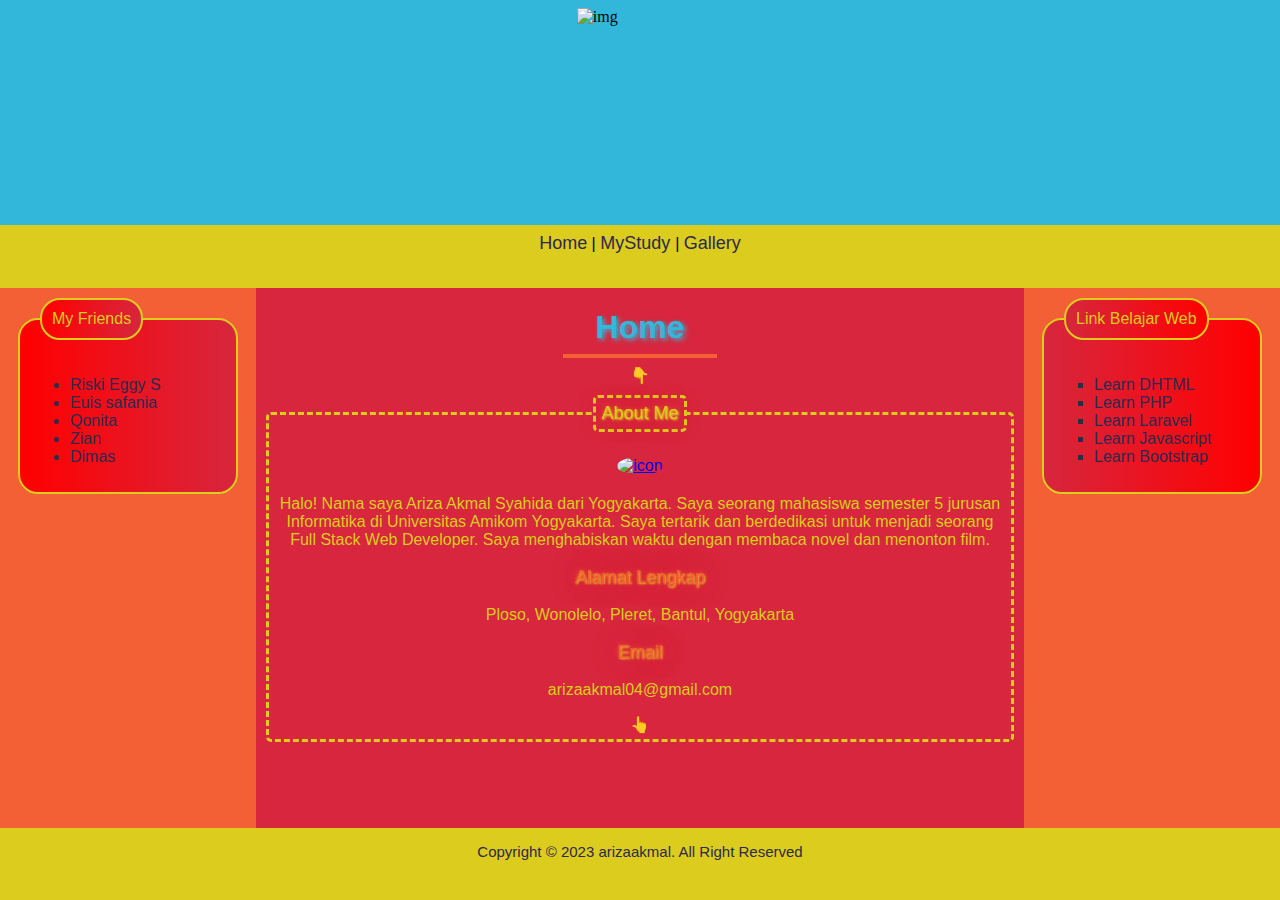
<file: index.html>
<!DOCTYPE html>
<html lang="en">
<head>
    <meta charset="UTF-8">
    <meta name="viewport" content="width=device-width, initial-scale=1.0">
    <title>Ariza Site</title>
    <link rel="stylesheet" href="css/index.css">
</head>
    <frameset rows="25%, 7%,*, 8%" frameborder="0"> <!-- setting awal frame dan set baris 1 -->
        <frame src="header.html">
            <frameset> <!-- set baris 2-->
                <frame src="navigator.html" scrolling="no">
            </frameset>
    
            <frameset cols="20%,*, 20%"> <!-- set baris 3-->
                <frame src="left.html">
                <frame src="home.html" name="content">
                <frame src="right.html">
            </frameset>
    
            <frameset> <!-- set baris 4-->
                <frame src="footer.html" scrolling="no">
            </frameset>
    </frameset>
</html>
</file>
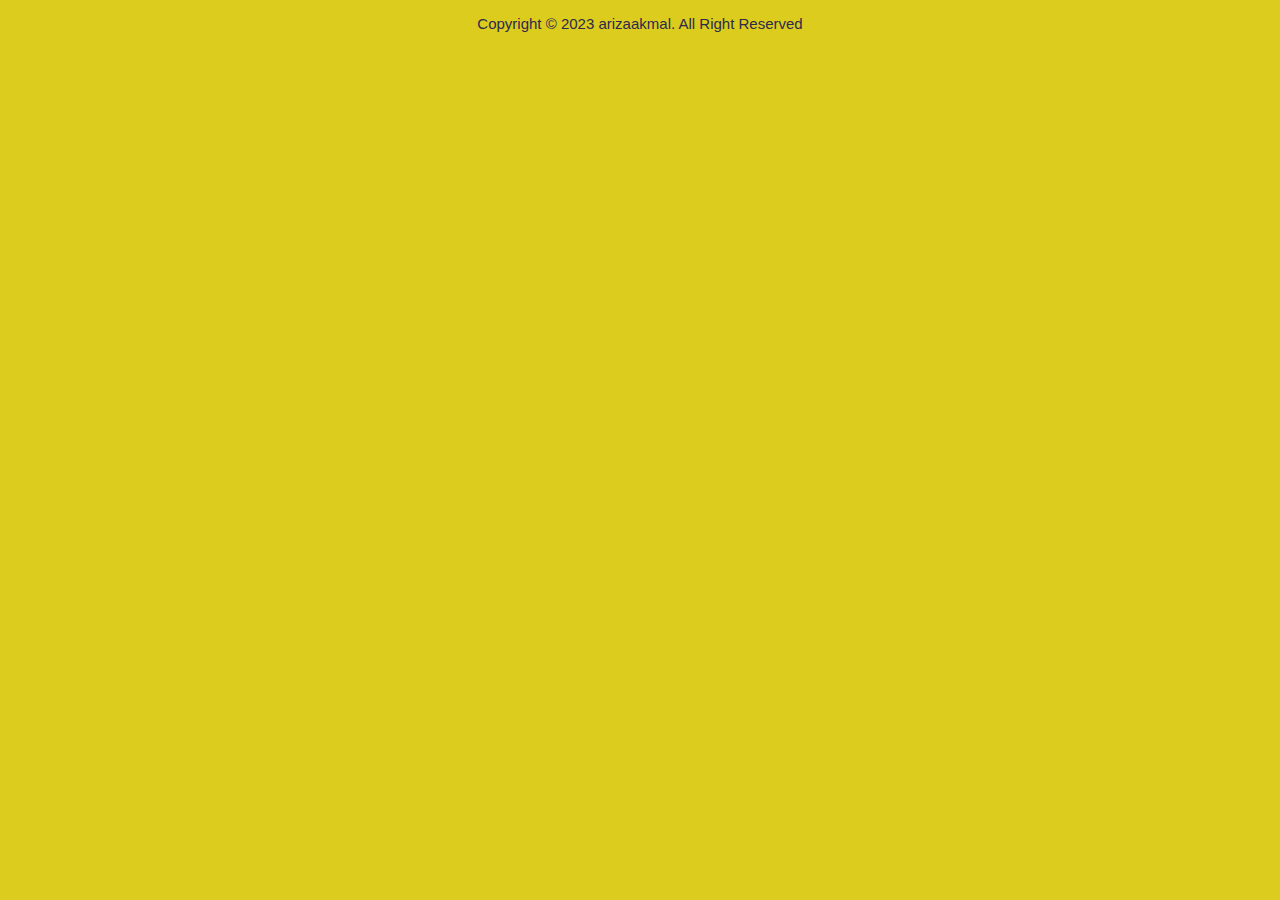
<file: footer.html>
<!DOCTYPE html>
<html lang="en">
  <head>
    <meta charset="UTF-8" />
    <meta name="viewport" content="width=device-width, initial-scale=1.0" />
    <title>Footer</title>
    <link rel="stylesheet" href="css/footer.css" />
  </head>
  <body></body>
</html>
<body>
  <p>Copyright &copy; 2023 arizaakmal. All Right Reserved</p>
</body>
</file>
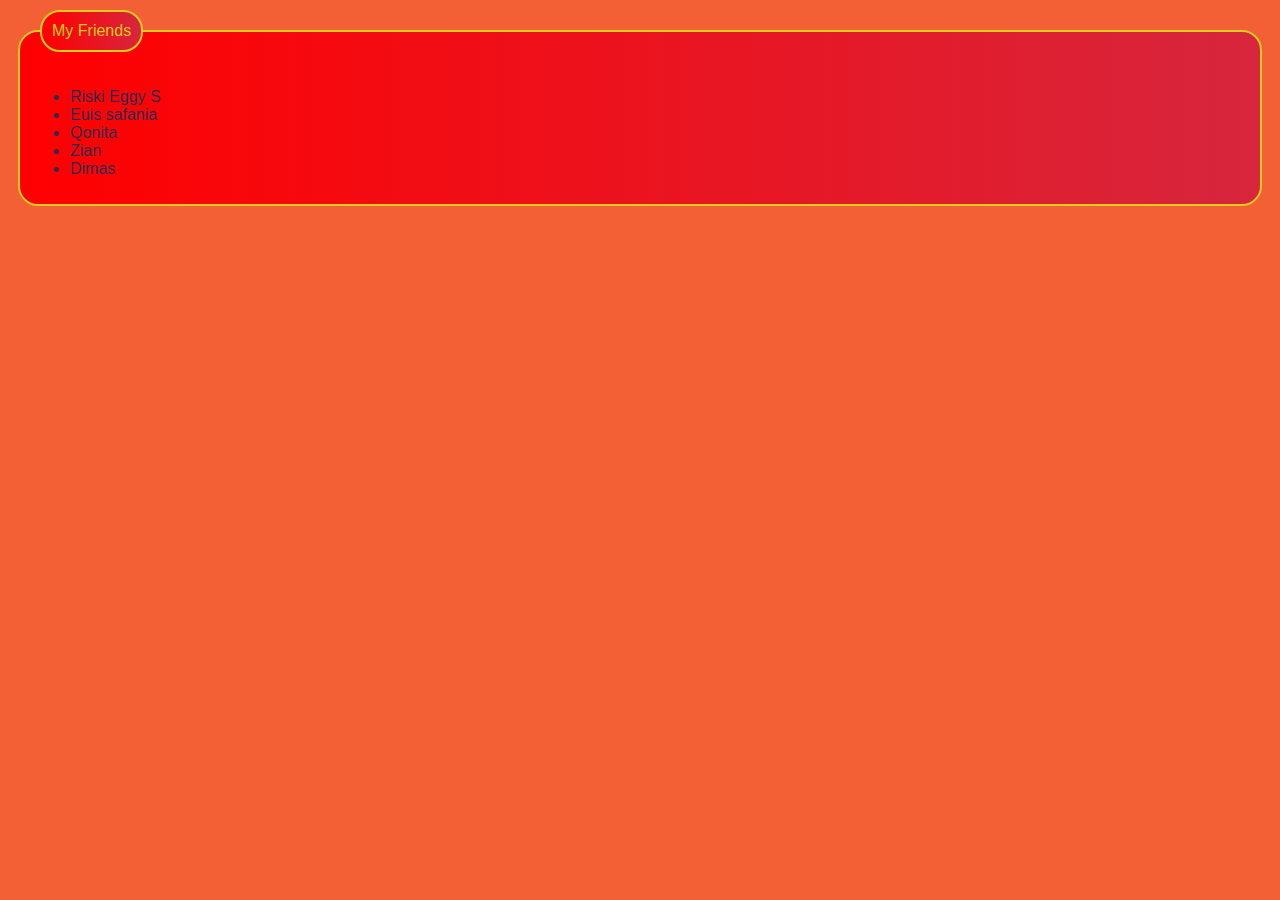
<file: left.html>
<!DOCTYPE html>
<html lang="en">
  <head>
    <meta charset="UTF-8" />
    <meta name="viewport" content="width=device-width, initial-scale=1.0" />
    <title>Left</title>
    <link rel="stylesheet" href="css/left.css" />
  </head>
  <body>
    <fieldset>
      <legend>My Friends</legend>
      <ul>
        <li><a href="https://instagram.com/eggy_riski1?igshid=ZGUzMzM3NWJiOQ==" target="_blank">Riski Eggy S</a></li>
        <li><a href="https://www.instagram.com/safania.euis/" target="_blank">Euis safania</a></li>
        <li><a href="https://instagram.com/qonitaazh_?utm_source=qr&igshid=MzNlNGNkZWQ4Mg%3D%3D" target="_blank">Qonita</a></li>
        <li><a href="https://www.instagram.com/ziannaisilaa" target="_blank">Zian</a></li>
        <li><a href="https://www.instagram.com/dmsandhika_" target="_blank">Dimas</a></li>
      </ul>
    </fieldset>
  </body>
</html>
</file>
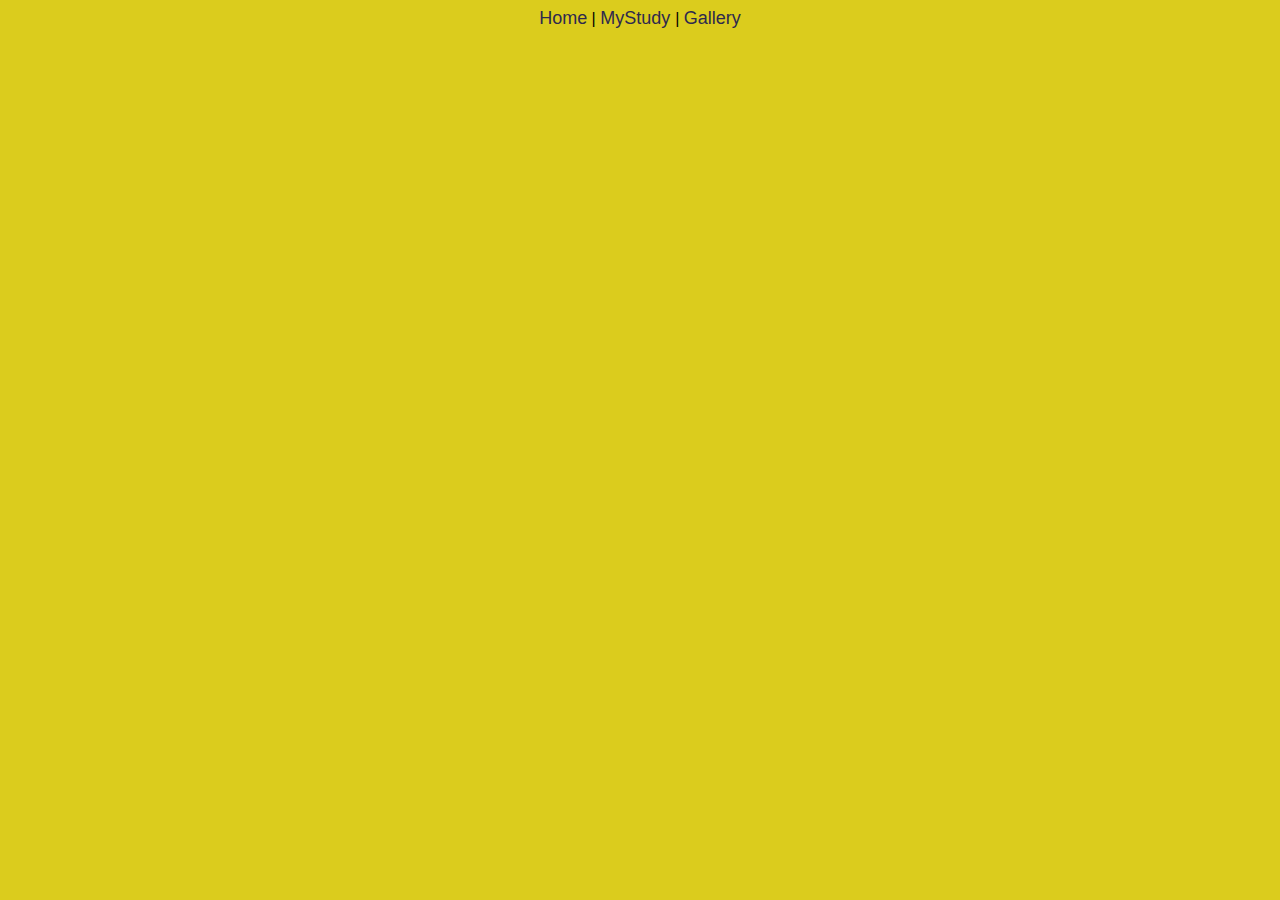
<file: navigator.html>
<!DOCTYPE html>
<html lang="en">
  <head>
    <meta charset="UTF-8" />
    <meta name="viewport" content="width=device-width, initial-scale=1.0" />
    <title>Navigator</title>
    <link rel="stylesheet" href="css/navigator.css" />
  </head>
  <body>
    <div><a href="home.html" target="content">Home</a> | <a href="study.html" target="content"> MyStudy </a> | <a href="gallery.html" target="content">Gallery</a></div>
  </body>
</html>
</file>
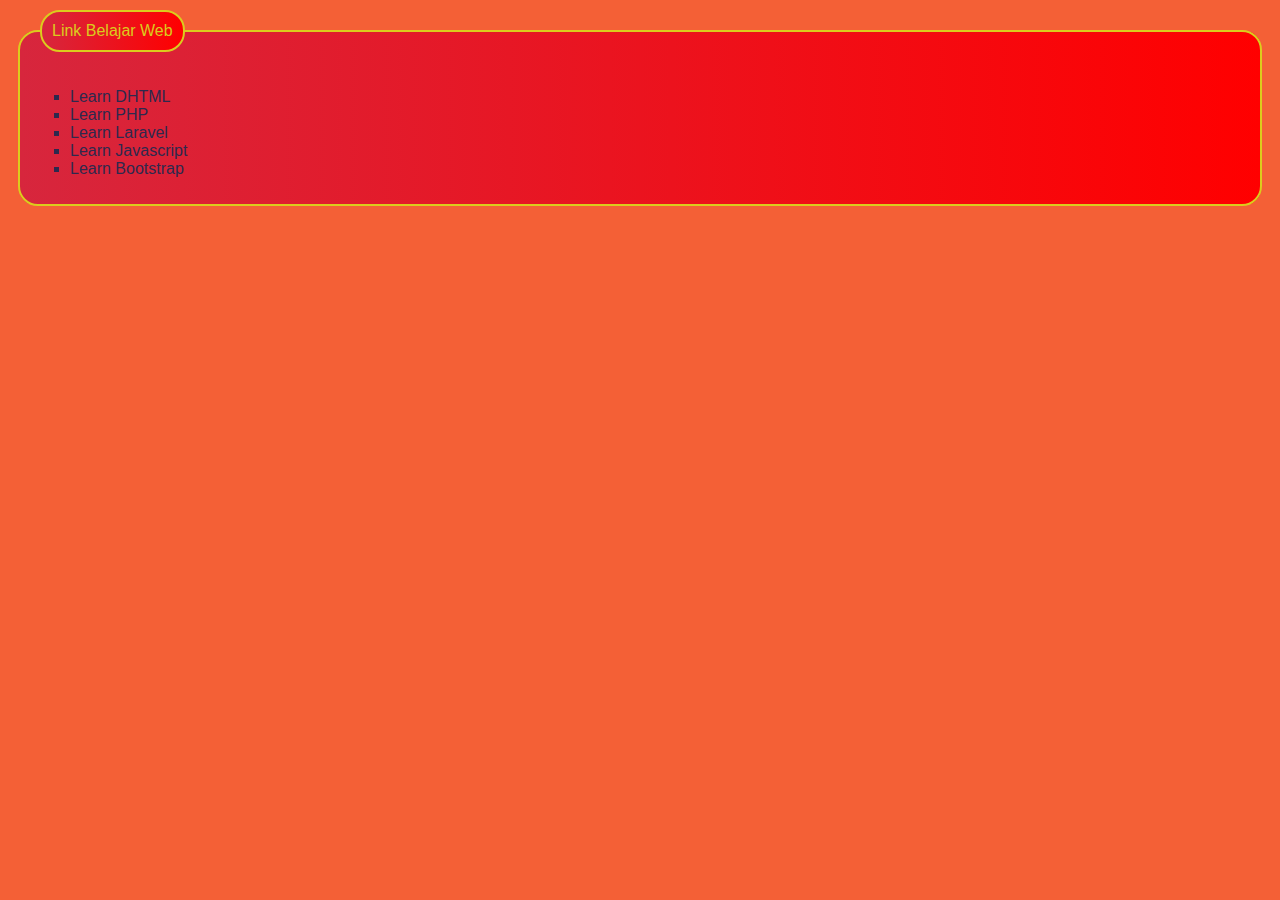
<file: right.html>
<!DOCTYPE html>
<html lang="en">
  <head>
    <meta charset="UTF-8" />
    <meta name="viewport" content="width=device-width, initial-scale=1.0" />
    <title>Right</title>
    <link rel="stylesheet" href="css/right.css" />
  </head>
  <body>
    <fieldset>
      <legend>Link Belajar Web</legend>
      <ul>
        <li><a href="https://www.w3schools.com/" target="_blank">Learn DHTML</a></li>
        <li><a href="https://www.php.net/" target="_blank">Learn PHP</a></li>
        <li><a href="https://laravel.com/" target="_blank">Learn Laravel</a></li>
        <li><a href="https://www.learn-js.org/" target="_blank">Learn Javascript</a></li>
        <li><a href="https://getbootstrap.com/" target="_blank">Learn Bootstrap</a></li>
      </ul>
    </fieldset>
  </body>
</html>
</file>
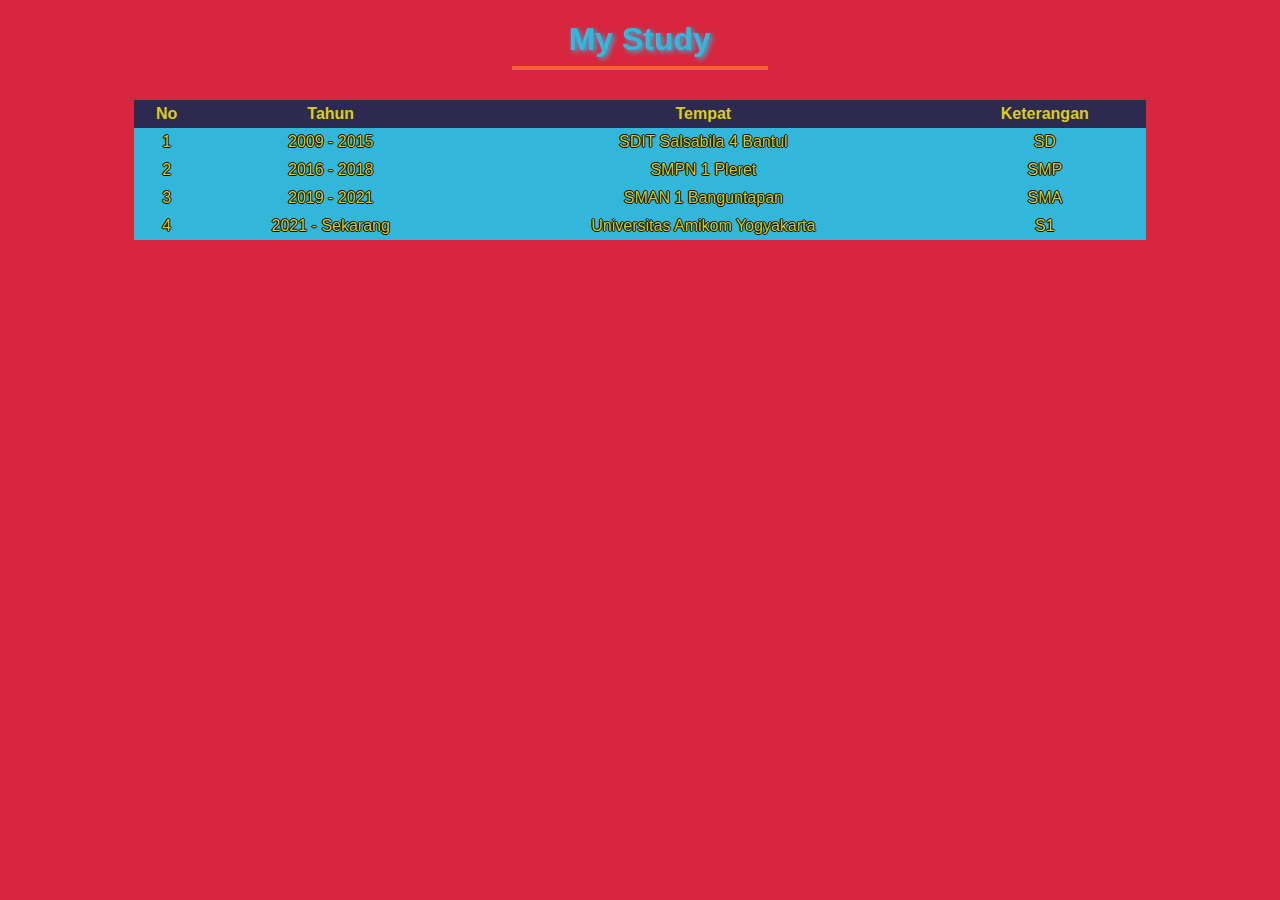
<file: study.html>
<!DOCTYPE html>
<html lang="en">
  <head>
    <meta charset="UTF-8" />
    <meta name="viewport" content="width=device-width, initial-scale=1.0" />
    <title>My Study</title>
    <link rel="stylesheet" href="css/study.css" />
  </head>
  <body>
    <h1 id="atas">My Study</h1>
    <!-- horizontal line -->
    <hr />

    <!-- Buat tabel riwayat pendidikan -->
    <table border="0" cellpadding="5" cellspacing="0" width="80%">
      <tr class="table-top">
        <th>No</th>
        <th>Tahun</th>
        <th>Tempat</th>
        <th>Keterangan</th>
      </tr>
      <tr>
        <td>1</td>
        <td>2009 - 2015</td>
        <td>SDIT Salsabila 4 Bantul</td>
        <td>SD</td>
      </tr>
      <tr>
        <td>2</td>
        <td>2016 - 2018</td>
        <td>SMPN 1 Pleret</td>
        <td>SMP</td>
      </tr>
      <tr>
        <td>3</td>
        <td>2019 - 2021</td>
        <td>SMAN 1 Banguntapan</td>
        <td>SMA</td>
      </tr>
      <tr>
        <td>4</td>
        <td>2021 - Sekarang</td>
        <td>Universitas Amikom Yogyakarta</td>
        <td>S1</td>
      </tr>
    </table>
  </body>
</html>
</file>
<file: css/index.css>
/* Warna */
:root {
  --crimson: #d7263dff;
  --citrine: #dbcc1dff;
  --aero: #32b7dbff;
  --giants-orange: #f46036ff;
  --space-cadet: #2e294eff;
}
</file>
<file: css/footer.css>
/* Warna */
:root {
  --crimson: #d7263dff;
  --citrine: #dbcc1dff;
  --aero: #32b7dbff;
  --giants-orange: #f46036ff;
  --space-cadet: #2e294eff;
}

@font-face {
  font-family: "Poppins", sans-serif;
  src: url(poppins.ttf);
}

* {
  font-family: "Poppins", sans-serif;
}

html,
body {
  background-color: var(--citrine);
}

p {
  text-align: center;
  font-size: 15px;
  color: var(--space-cadet);
}
</file>
<file: css/left.css>
/* Warna */
:root {
  --crimson: #d7263dff;
  --citrine: #dbcc1dff;
  --aero: #32b7dbff;
  --giants-orange: #f46036ff;
  --space-cadet: #2e294eff;
}

@font-face {
  font-family: "Poppins", sans-serif;
  src: url(poppins.ttf);
}

* {
  font-family: "Poppins", sans-serif;
}

html,
body {
  background-color: var(--giants-orange);
}

a {
  text-decoration: none;
  color: var(--space-cadet);
}

a:hover {
  text-decoration: underline;
  color: var(--citrine);
}

fieldset,
legend {
  background-image: linear-gradient(to right, red, var(--crimson));
  border: 2px solid var(--citrine);
  border-radius: 20px;
  padding: 10px;
  margin: 10px;
}

legend {
  color: var(--citrine);
}

li {
  color: var(--space-cadet);
}
</file>
<file: css/navigator.css>
/* Warna */
:root {
  --crimson: #d7263dff;
  --citrine: #dbcc1dff;
  --aero: #32b7dbff;
  --giants-orange: #f46036ff;
  --space-cadet: #2e294eff;
}

@font-face {
  font-family: "Poppins", sans-serif;
  src: url(poppins.ttf);
}

* {
  font-family: "Poppins", sans-serif;
}

body {
  display: flex;
  justify-content: center;
  background-color: var(--citrine);
}

a {
  text-decoration: none;
  font-size: large;
  color: var(--space-cadet);
}

a:hover {
  text-decoration: underline;
  color: var(--crimson);
}
</file>
<file: css/right.css>
/* Warna */
:root {
  --crimson: #d7263dff;
  --citrine: #dbcc1dff;
  --aero: #32b7dbff;
  --giants-orange: #f46036ff;
  --space-cadet: #2e294eff;
}

@font-face {
  font-family: "Poppins", sans-serif;
  src: url(poppins.ttf);
}

* {
  font-family: "Poppins", sans-serif;
}

html,
body {
  background-color: var(--giants-orange);
}

a {
  text-decoration: none;
  color: var(--space-cadet);
}

a:hover {
  text-decoration: underline;
  color: var(--citrine);
}

fieldset,
legend {
  background-image: linear-gradient(to left, red, var(--crimson));
  border: 2px solid var(--citrine);
  border-radius: 20px;
  padding: 10px;
  margin: 10px;
}

legend {
  color: var(--citrine);
}

ul {
  list-style-type: square;
}

li {
  color: var(--space-cadet);
}
</file>
<file: css/study.css>
/* Warna */
:root {
  --crimson: #d7263dff;
  --citrine: #dbcc1dff;
  --aero: #32b7dbff;
  --giants-orange: #f46036ff;
  --space-cadet: #2e294eff;
}

@font-face {
  font-family: "Poppins", sans-serif;
  src: url(poppins.ttf);
}

* {
  font-family: "Poppins", sans-serif;
}

h1 {
  text-align: center;
  color: var(--aero);
  text-shadow: 2px 2px 5px var(--aero);
  margin-bottom: 0;
}

html,
body {
  background-color: var(--crimson);
  color: var(--citrine);
}

hr {
  border: 2px solid var(--giants-orange);
  width: 20%;
}

table {
  background-color: var(--aero);
  margin: 30px auto 0;
}
.table-top {
  background-color: var(--space-cadet);
}

td {
  text-align: center;
  vertical-align: middle;
  text-shadow: -1px 0 black, 0 1px black, 1px 0 black, 0 -1px black;
}
</file>
